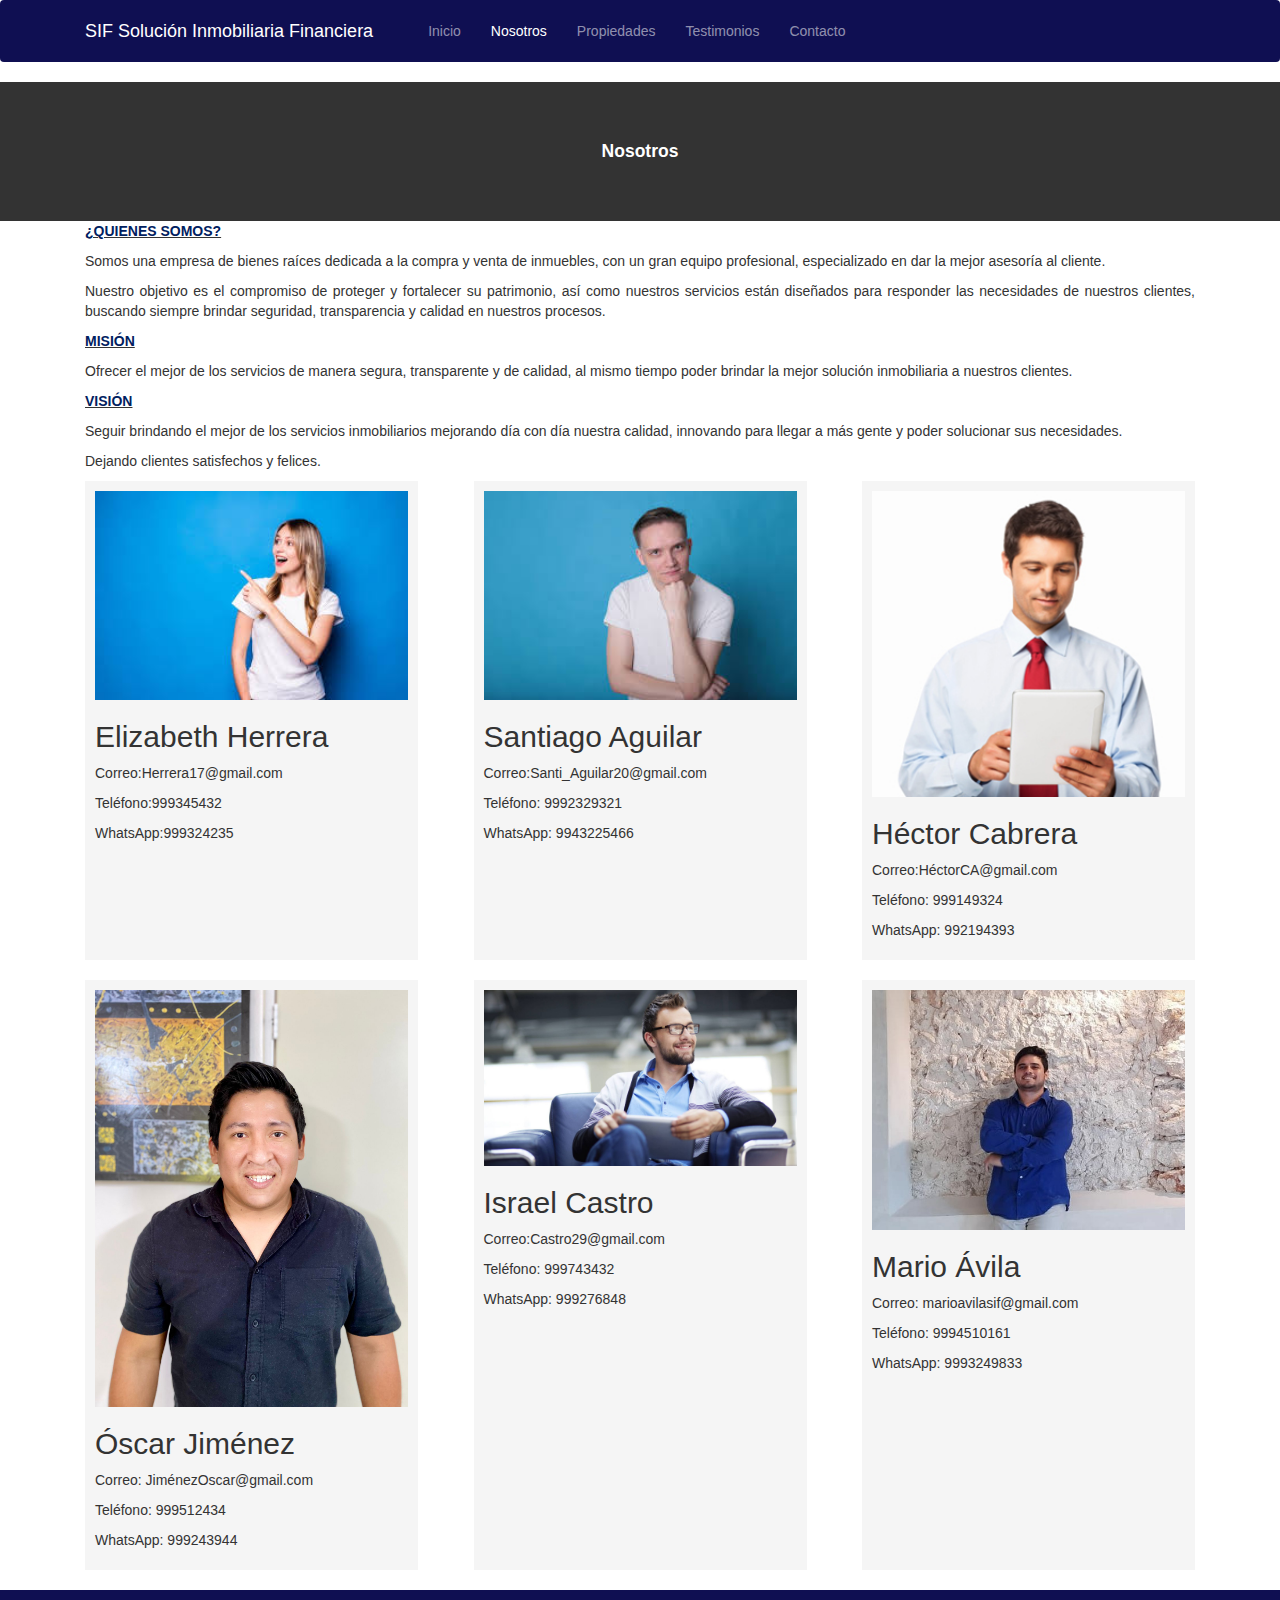
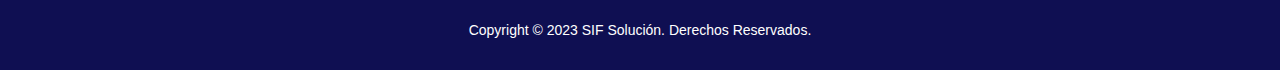
<file: proyecto1/startbootstrap-full-width-pics-gh-pages/Nosotros.html>
<!DOCTYPE html>
<html lang="en">
    <head>
        <meta charset="utf-8" />
        <meta name="viewport" content="width=device-width, initial-scale=1, shrink-to-fit=no" />
        <meta name="description" content="Eduardo Castro" />
        <meta name="author" content="" />
        <title>SIF Solución Inmobiliaria Financiera</title>
        <!-- Favicon-->
        <link rel="icon" type="image/x-icon" href="../assets/imagen1.ico"/>
        <!-- Core theme CSS (includes Bootstrap)-->
        <link href="css/_styles.css" rel="stylesheet" />
        <!-- CSS de Bootstrap -->
        <link rel="stylesheet" href="https://maxcdn.bootstrapcdn.com/bootstrap/3.3.7/css/bootstrap.min.css">
        
        <!-- Librería de jQuery -->
        <script src="https://ajax.googleapis.com/ajax/libs/jquery/3.2.1/jquery.min.js"></script>
        <!-- JavaScript de Bootstrap -->
        <script src="https://maxcdn.bootstrapcdn.com/bootstrap/3.3.7/js/bootstrap.min.js"></script>
    </head>
    <body>
        <!-- Responsive navbar-->
       <nav class="navbar navbar-expand-lg navbar-dark bg-dark">
        <div class="container">
            <a class="navbar-brand" href="#!">SIF Solución Inmobiliaria Financiera</a>
            <button class="navbar-toggler" type="button" data-bs-toggle="collapse" data-bs-target="#navbarSupportedContent" aria-controls="navbarSupportedContent" aria-expanded="false" aria-label="Toggle navigation"><span class="navbar-toggler-icon"></span></button>
            <div class="collapse navbar-collapse" id="navbarSupportedContent">
                <ul class="navbar-nav ms-auto mb-2 mb-lg-0">
                    <li class="nav-item"><a class="nav-link" href="index.html">Inicio</a></li>
                    <li class="nav-item"><a class="nav-link active"aria-current="page" href="Nosotros.html">Nosotros</a></li>
                    <li class="nav-item"><a class="nav-link"  href="Propiedades.html">Propiedades</a></li>
                    <li class="nav-item"><a class="nav-link" href="Testimonios.html">Testimonios</a></li>
                    <li class="nav-item"><a class="nav-link" href="contacto.html">Contacto</a></li>
                </ul>
            </div>
        </div>
    </nav>
    <!-- Header - set the background image for the header in the line below-->
        <header class="py-5 bg-image-full" style="background-image: url('https://www.bbva.com/wp-content/uploads/2021/04/casas-ecolo%CC%81gicas_apertura-hogar-sostenibilidad-certificado-.jpg')">
            <div class="text-center my-5">
                <h1 class="text-white fs-3 fw-bolder">Nosotros</h1>
                
            </div>
        </header>
        <div id="content">
        <div class="container">
            <div class="row">
                <div class="col-md-12">
                    <div class="blog-container">
                        <div class="blog-content">
                            <div class="blog-title">
                            </div>

                            <div class="blog-text">
                                <p ><b><u><span style="font-family:&#39;Candara&#39;,sans-serif;
color:#002060">¿QUIENES SOMOS?<o:p></o:p></span></u></b></p><p style="text-align:justify"><span style="font-family:&#39;Candara&#39;,sans-serif">Somos
una empresa de bienes raíces dedicada a la compra y venta de inmuebles, con un
gran equipo profesional, especializado en dar la mejor asesoría al cliente. <o:p></o:p></span></p><p style="text-align:justify">

</p><p style="text-align:justify"><span style="font-family:&#39;Candara&#39;,sans-serif">Nuestro
objetivo es el compromiso de proteger y fortalecer su patrimonio, así como nuestros
servicios están diseñados para responder las necesidades de nuestros clientes,
buscando siempre brindar seguridad, transparencia y calidad en nuestros
procesos.&nbsp;<o:p></o:p></span></p><p style="text-align:justify"><b><u><span style="font-family:
&#39;Candara&#39;,sans-serif;color:#002060">MISIÓN <o:p></o:p></span></u></b></p>

<p style="text-align:justify"><span style="font-family:&#39;Candara&#39;,sans-serif">Ofrecer
el mejor de los servicios de manera segura, transparente y de calidad, al mismo
tiempo poder brindar la mejor solución inmobiliaria a nuestros clientes.</span></p><p style="text-align:justify"><b><u><span style="font-family:
&#39;Candara&#39;,sans-serif;color:#002060">VISIÓN</span></u></b><br></p>

<p style="text-align:justify"><span style="font-family:&#39;Candara&#39;,sans-serif">Seguir
brindando el mejor de los servicios inmobiliarios mejorando día con día nuestra
calidad, innovando para llegar a más gente y poder solucionar sus necesidades. <o:p></o:p></span></p>

<p style="text-align:justify"><span style="font-family: Candara, sans-serif;">Dejando
clientes satisfechos y felices.</span><span style="font-family:&#39;Candara&#39;,sans-serif">&nbsp;<o:p></o:p></span></p>                                                                                                                                                                                       </div>
<div class="contenedor">
<div class="caja">
  <img src="imagenes/nosotros/Persona1.jpeg" alt="Descripción de la imagen" style="width:100%;">
  <h2>Elizabeth Herrera</h2>
  <p>Correo:Herrera17@gmail.com</p>
  <p>Teléfono:999345432</p>
  <p>WhatsApp:999324235</p>
</div>
<div class="caja">
  <img src="imagenes/nosotros/Persona2.jpeg" alt="Descripción de la imagen" style="width:100%;">
  <h2>Santiago Aguilar</h2>
  <p>Correo:Santi_Aguilar20@gmail.com</p>
  <p>Teléfono: 9992329321</p>
  <p>WhatsApp: 9943225466</p>
</div>
<div class="caja">
  <img src="imagenes/nosotros/Persona3.jpg" alt="Descripción de la imagen" style="width:100%;">
  <h2>Héctor Cabrera</h2>
  <p>Correo:HéctorCA@gmail.com </p>
  <p>Teléfono: 999149324</p>
  <p>WhatsApp: 992194393</p>
</div>
</div>
<div class="contenedor">
<div class="caja">
  <img src="imagenes/nosotros/Persona4.jpg" alt="Descripción de la imagen" style="width:100%;">
  <h2>Óscar Jiménez</h2>
  <p>Correo: JiménezOscar@gmail.com</p>
  <p>Teléfono: 999512434</p>
  <p>WhatsApp: 999243944</p>
</div>
<div class="caja">
  <img src="imagenes/nosotros/Persona5.jpg" alt="Descripción de la imagen" style="width:100%;">
  <h2>Israel Castro</h2>
  <p>Correo:Castro29@gmail.com</p>
  <p>Teléfono: 999743432</p>
  <p>WhatsApp: 999276848</p>
</div>
<div class="caja">
  <img src="imagenes/nosotros/Persona6.jpg" style="width:100%;">
  <h2>Mario Ávila</h2>
  <p>Correo: marioavilasif@gmail.com</p>
  <p>Teléfono: 9994510161</p>
  <p>WhatsApp: 9993249833</p>
</div>
</div>
</div></div></div></div></div>
        <footer class="py-5 bg-dark">
            <div class="container"><p class="m-0 text-center text-white">Copyright © 2023 SIF Solución. Derechos Reservados.</p></div>
        </footer>
    </body>
</html>
</file>
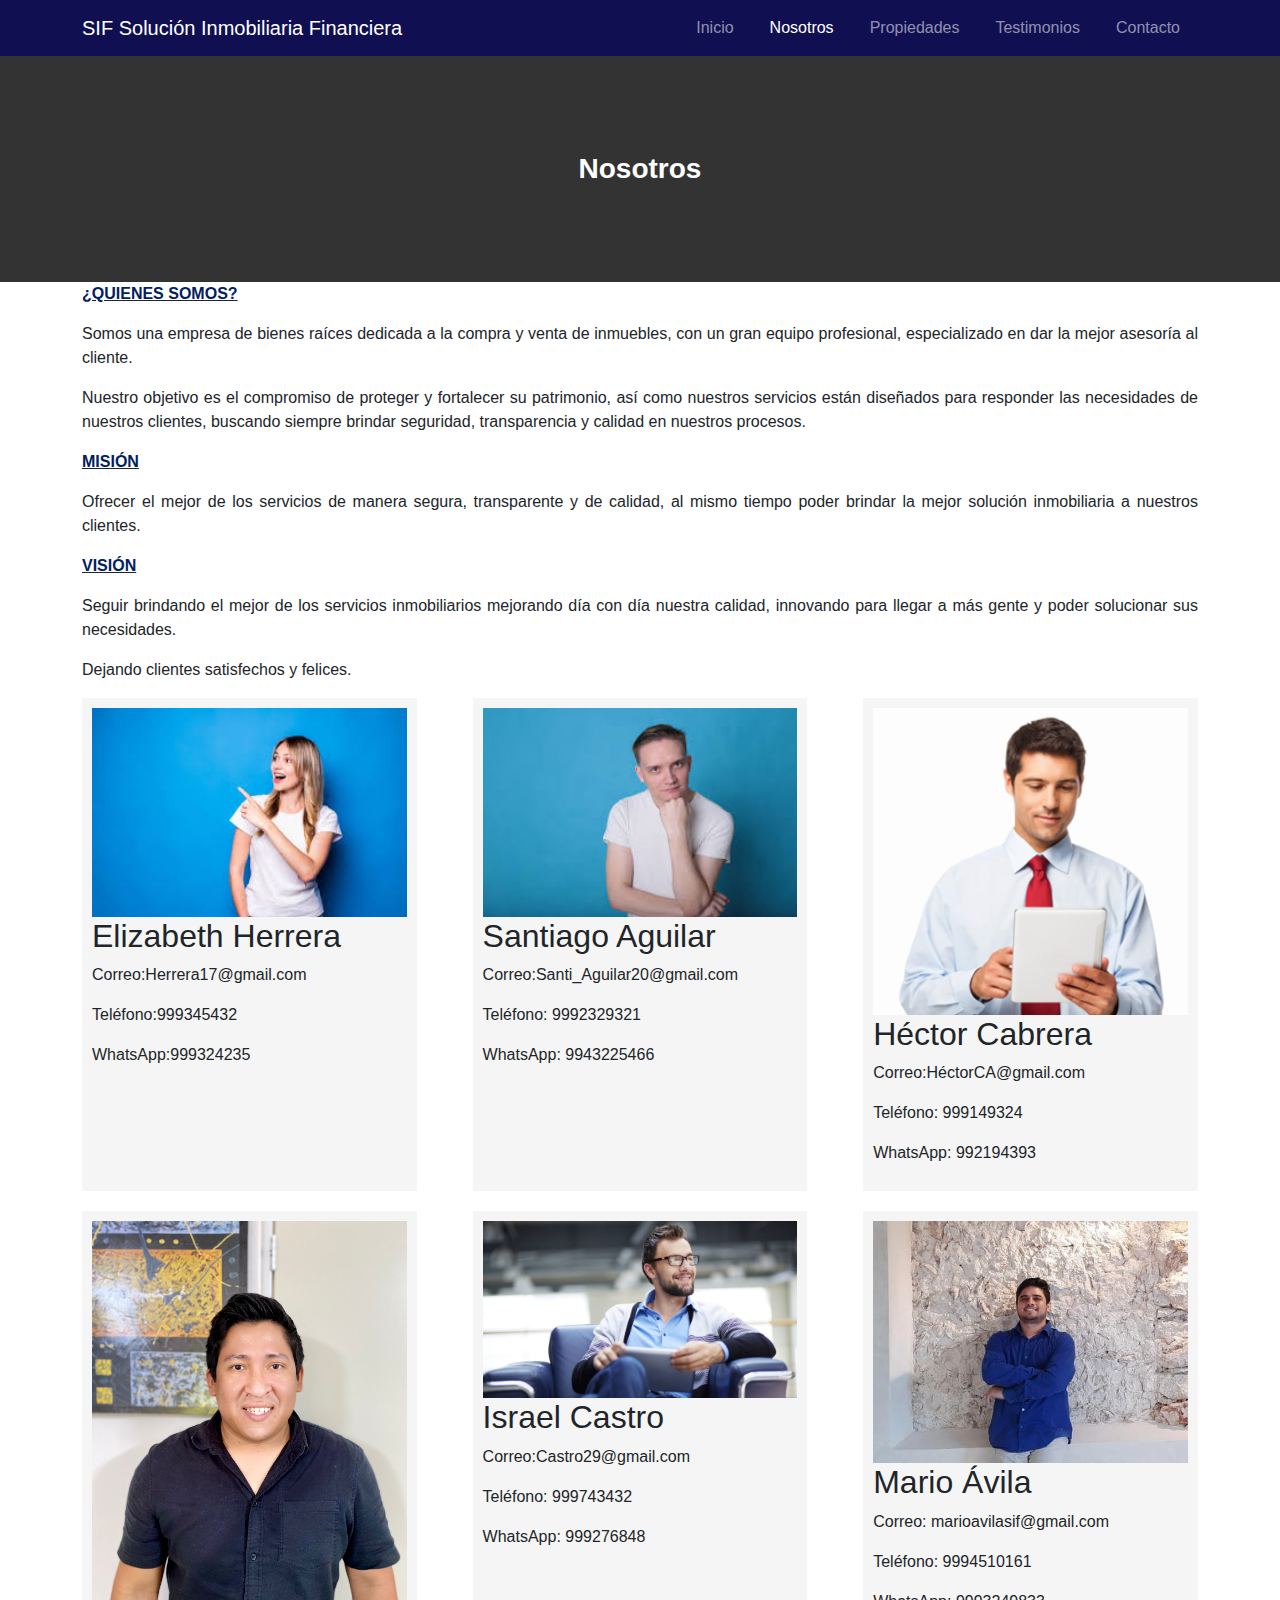
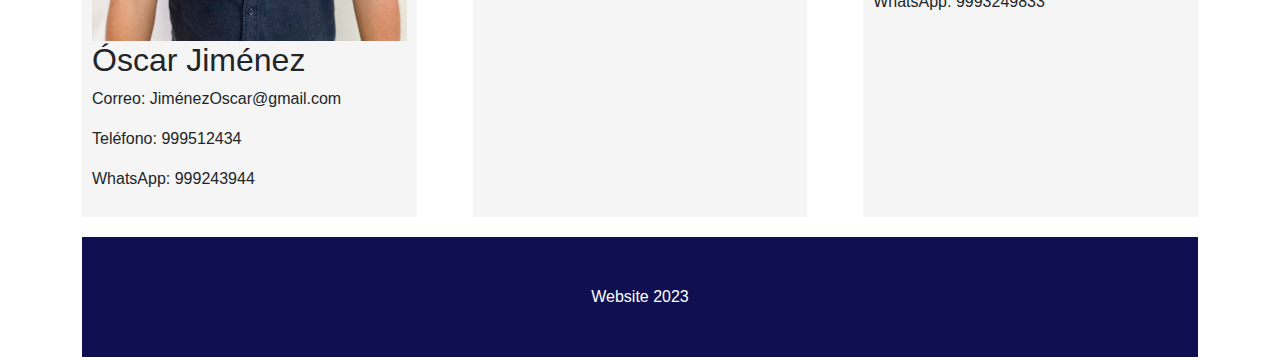
<file: proyecto1/startbootstrap-full-width-pics-gh-pages/paginas/Nosotros.html>
<!DOCTYPE html>
<html lang="en">
    <head>
        <meta charset="utf-8" />
        <meta name="viewport" content="width=device-width, initial-scale=1, shrink-to-fit=no" />
        <meta name="description" content="Eduardo Castro" />
        <meta name="author" content="" />
        <title>SIF Solución Inmobiliaria Financiera</title>
        <!-- Favicon-->
        <link rel="icon" type="image/x-icon" href="../assets/imagen1.ico"/>
        <!-- Core theme CSS (includes Bootstrap)-->
        <link href="../css/_styles.css" rel="stylesheet" />
    </head>
    <body>
        <!-- Responsive navbar-->
       <nav class="navbar navbar-expand-lg navbar-dark bg-dark">
        <div class="container">
            <a class="navbar-brand" href="#!">SIF Solución Inmobiliaria Financiera</a>
            <button class="navbar-toggler" type="button" data-bs-toggle="collapse" data-bs-target="#navbarSupportedContent" aria-controls="navbarSupportedContent" aria-expanded="false" aria-label="Toggle navigation"><span class="navbar-toggler-icon"></span></button>
            <div class="collapse navbar-collapse" id="navbarSupportedContent">
                <ul class="navbar-nav ms-auto mb-2 mb-lg-0">
                    <li class="nav-item"><a class="nav-link" href="../../startbootstrap-full-width-pics-gh-pages/index.html">Inicio</a></li>
                    <li class="nav-item"><a class="nav-link active"aria-current="page" href="../../startbootstrap-full-width-pics-gh-pages/paginas/Nosotros.html">Nosotros</a></li>
                    <li class="nav-item"><a class="nav-link"  href="../../startbootstrap-full-width-pics-gh-pages/paginas/Propiedades.html">Propiedades</a></li>
                    <li class="nav-item"><a class="nav-link" href="../../startbootstrap-full-width-pics-gh-pages/paginas/Testimonios.html">Testimonios</a></li>
                    <li class="nav-item"><a class="nav-link" href="../../startbootstrap-full-width-pics-gh-pages/paginas/contacto.html">Contacto</a></li>
                </ul>
            </div>
        </div>
    </nav>
    <!-- Header - set the background image for the header in the line below-->
        <header class="py-5 bg-image-full" style="background-image: url('https://www.bbva.com/wp-content/uploads/2021/04/casas-ecolo%CC%81gicas_apertura-hogar-sostenibilidad-certificado-.jpg')">
            <div class="text-center my-5">
                <h1 class="text-white fs-3 fw-bolder">Nosotros</h1>
                
            </div>
        </header>
        <div id="content">
        <div class="container">
            <div class="row">
                <div class="col-md-12">
                    <div class="blog-container">
                        <div class="blog-content">
                            <div class="blog-title">
                            </div>

                            <div class="blog-text">
                                <p ><b><u><span style="font-family:&#39;Candara&#39;,sans-serif;
color:#002060">¿QUIENES SOMOS?<o:p></o:p></span></u></b></p><p style="text-align:justify"><span style="font-family:&#39;Candara&#39;,sans-serif">Somos
una empresa de bienes raíces dedicada a la compra y venta de inmuebles, con un
gran equipo profesional, especializado en dar la mejor asesoría al cliente. <o:p></o:p></span></p><p style="text-align:justify">

</p><p style="text-align:justify"><span style="font-family:&#39;Candara&#39;,sans-serif">Nuestro
objetivo es el compromiso de proteger y fortalecer su patrimonio, así como nuestros
servicios están diseñados para responder las necesidades de nuestros clientes,
buscando siempre brindar seguridad, transparencia y calidad en nuestros
procesos.&nbsp;<o:p></o:p></span></p><p style="text-align:justify"><b><u><span style="font-family:
&#39;Candara&#39;,sans-serif;color:#002060">MISIÓN <o:p></o:p></span></u></b></p>

<p style="text-align:justify"><span style="font-family:&#39;Candara&#39;,sans-serif">Ofrecer
el mejor de los servicios de manera segura, transparente y de calidad, al mismo
tiempo poder brindar la mejor solución inmobiliaria a nuestros clientes.</span></p><p style="text-align:justify"><b><u><span style="font-family:
&#39;Candara&#39;,sans-serif;color:#002060">VISIÓN</span></u></b><br></p>

<p style="text-align:justify"><span style="font-family:&#39;Candara&#39;,sans-serif">Seguir
brindando el mejor de los servicios inmobiliarios mejorando día con día nuestra
calidad, innovando para llegar a más gente y poder solucionar sus necesidades. <o:p></o:p></span></p>

<p style="text-align:justify"><span style="font-family: Candara, sans-serif;">Dejando
clientes satisfechos y felices.</span><span style="font-family:&#39;Candara&#39;,sans-serif">&nbsp;<o:p></o:p></span></p>                                                                                                                                                                                       </div>
<div class="contenedor">
<div class="caja">
  <img src="../imagenes/nosotros/Persona1.jpeg" alt="Descripción de la imagen" style="width:100%;">
  <h2>Elizabeth Herrera</h2>
  <p>Correo:Herrera17@gmail.com</p>
  <p>Teléfono:999345432</p>
  <p>WhatsApp:999324235</p>
</div>
<div class="caja">
  <img src="../imagenes/nosotros/Persona2.jpeg" alt="Descripción de la imagen" style="width:100%;">
  <h2>Santiago Aguilar</h2>
  <p>Correo:Santi_Aguilar20@gmail.com</p>
  <p>Teléfono: 9992329321</p>
  <p>WhatsApp: 9943225466</p>
</div>
<div class="caja">
  <img src="../imagenes/nosotros/Persona3.jpg" alt="Descripción de la imagen" style="width:100%;">
  <h2>Héctor Cabrera</h2>
  <p>Correo:HéctorCA@gmail.com </p>
  <p>Teléfono: 999149324</p>
  <p>WhatsApp: 992194393</p>
</div>
</div>
<div class="contenedor">
<div class="caja">
  <img src="../imagenes/nosotros/Persona4.jpg" alt="Descripción de la imagen" style="width:100%;">
  <h2>Óscar Jiménez</h2>
  <p>Correo: JiménezOscar@gmail.com</p>
  <p>Teléfono: 999512434</p>
  <p>WhatsApp: 999243944</p>
</div>
<div class="caja">
  <img src="../imagenes/nosotros/Persona5.jpg" alt="Descripción de la imagen" style="width:100%;">
  <h2>Israel Castro</h2>
  <p>Correo:Castro29@gmail.com</p>
  <p>Teléfono: 999743432</p>
  <p>WhatsApp: 999276848</p>
</div>
<div class="caja">
  <img src="../imagenes/nosotros/Persona6.jpg" style="width:100%;">
  <h2>Mario Ávila</h2>
  <p>Correo: marioavilasif@gmail.com</p>
  <p>Teléfono: 9994510161</p>
  <p>WhatsApp: 9993249833</p>
</div>
</div>
<!-- Footer--></div>
        <footer class="py-5 bg-dark">
            <div class="container"><p class="m-0 text-center text-white"> Website 2023</p></div>
        </footer>
    </body>
</html>
</file>
